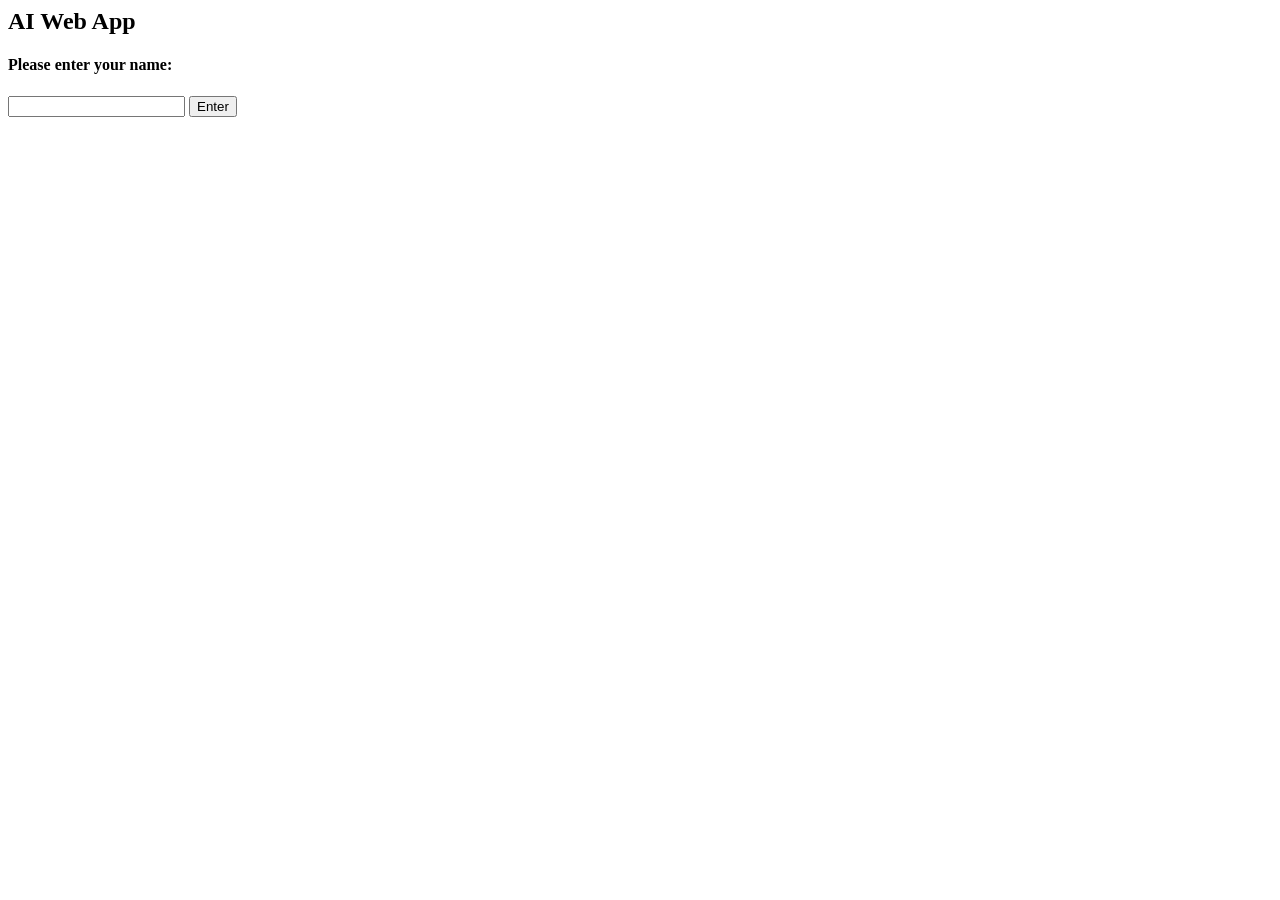
<file: templates/index.html>
<head>
    <meta name="viewport" content="width=device-width>
    <link rel="stylesheet" href="/workspaces/2026-AN6001A/static/styles.css">
</head>
<body>
    <div class="container">
        <h2>AI Web App</h2>
        <h4>Please enter your name: </h4>
        <form action="/main" method="post">
            <input type="text"name="q">
            <input type="submit" value="Enter">
        </form>
    </div>
</body>
</file>
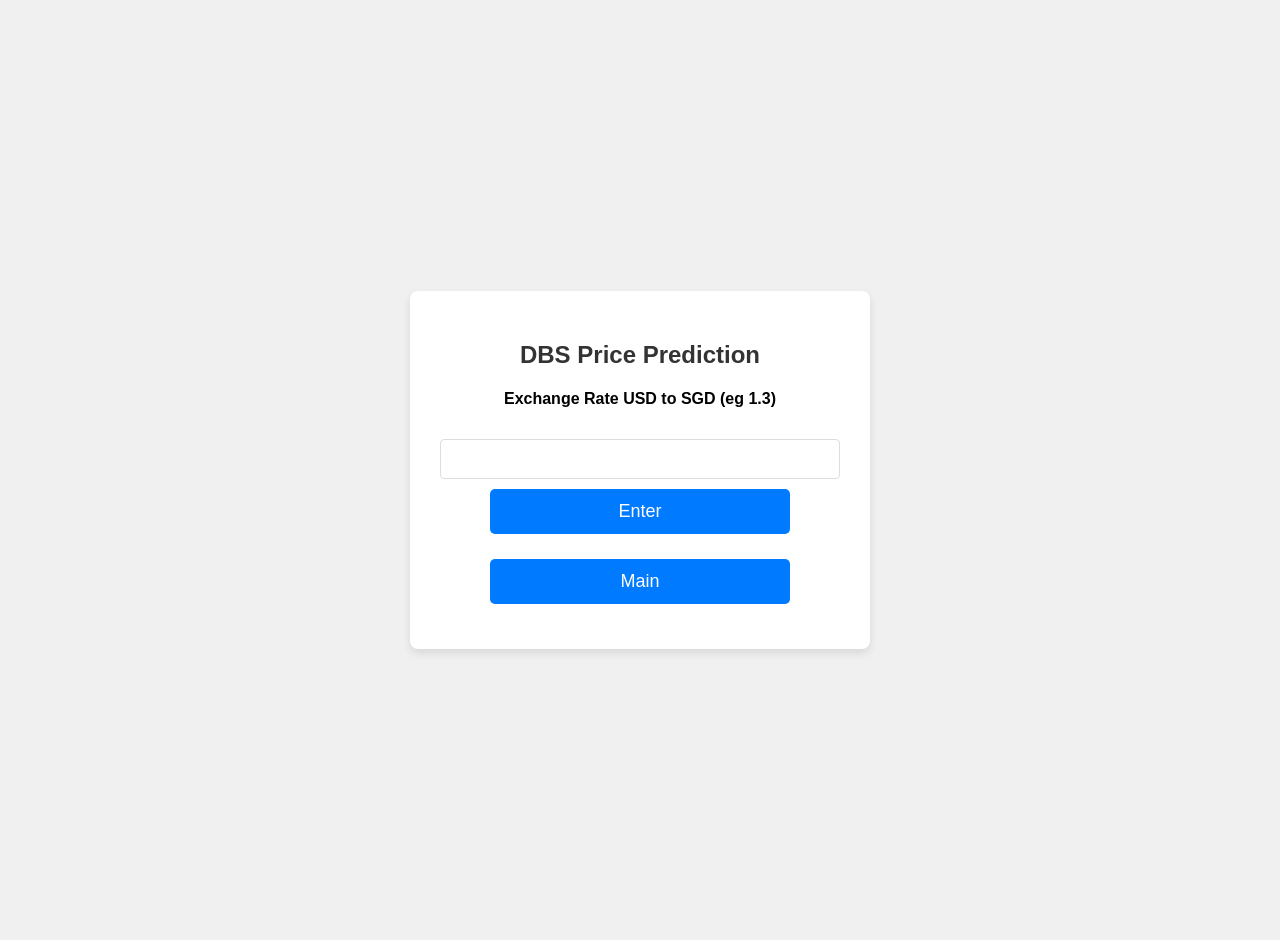
<file: templates/dbs.html>
<head>
    <meta name = "viewport" content = "width=device-width">
    <link rel = "stylesheet" href = "/static/styles.css">
</head>
<body>
    <div class = "container">
        <h2>DBS Price Prediction</h2>
        <form action = "/dbsResult" method="post">
            <h4>Exchange Rate USD to SGD (eg 1.3)</h4>
            <input type="number" step="0.01" name="q">
            <input type="submit" value="Enter">
        </form>
        <form action = "/" method="post">
            <input type="submit" value="Main">
        </form>
    </div>
</body>
</file>
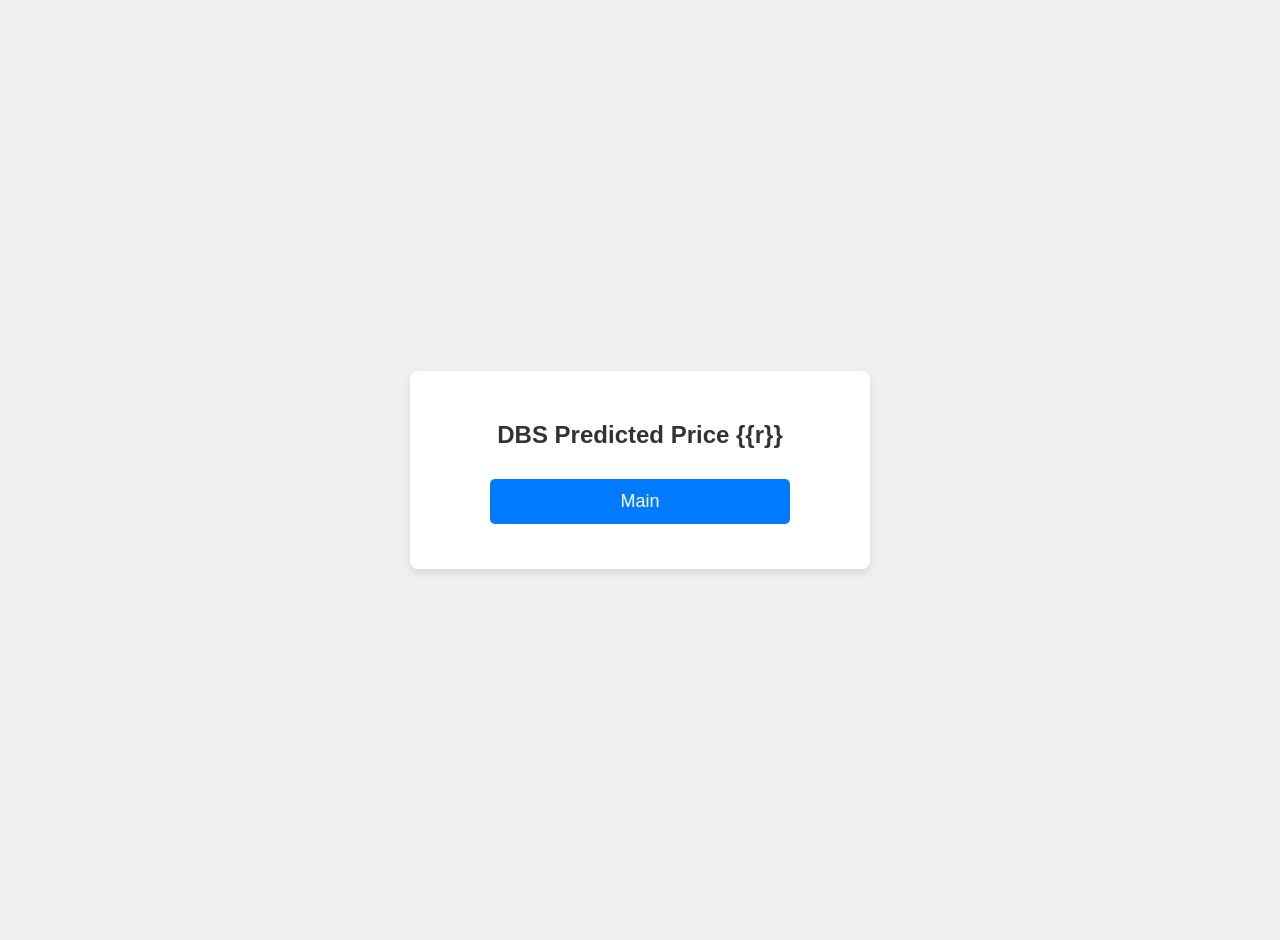
<file: templates/dbsResult.html>
<head>
    <meta name = "viewport" content = "width=device-width">
    <link rel = "stylesheet" href = "/static/styles.css">
</head>
<body>
    <div class = "container">
        <h2>DBS Predicted Price {{r}}</h2>
        <form action = "/main" method="post">
            <input type="submit" value="Main">
        </form>
    </div>
</body>
</file>
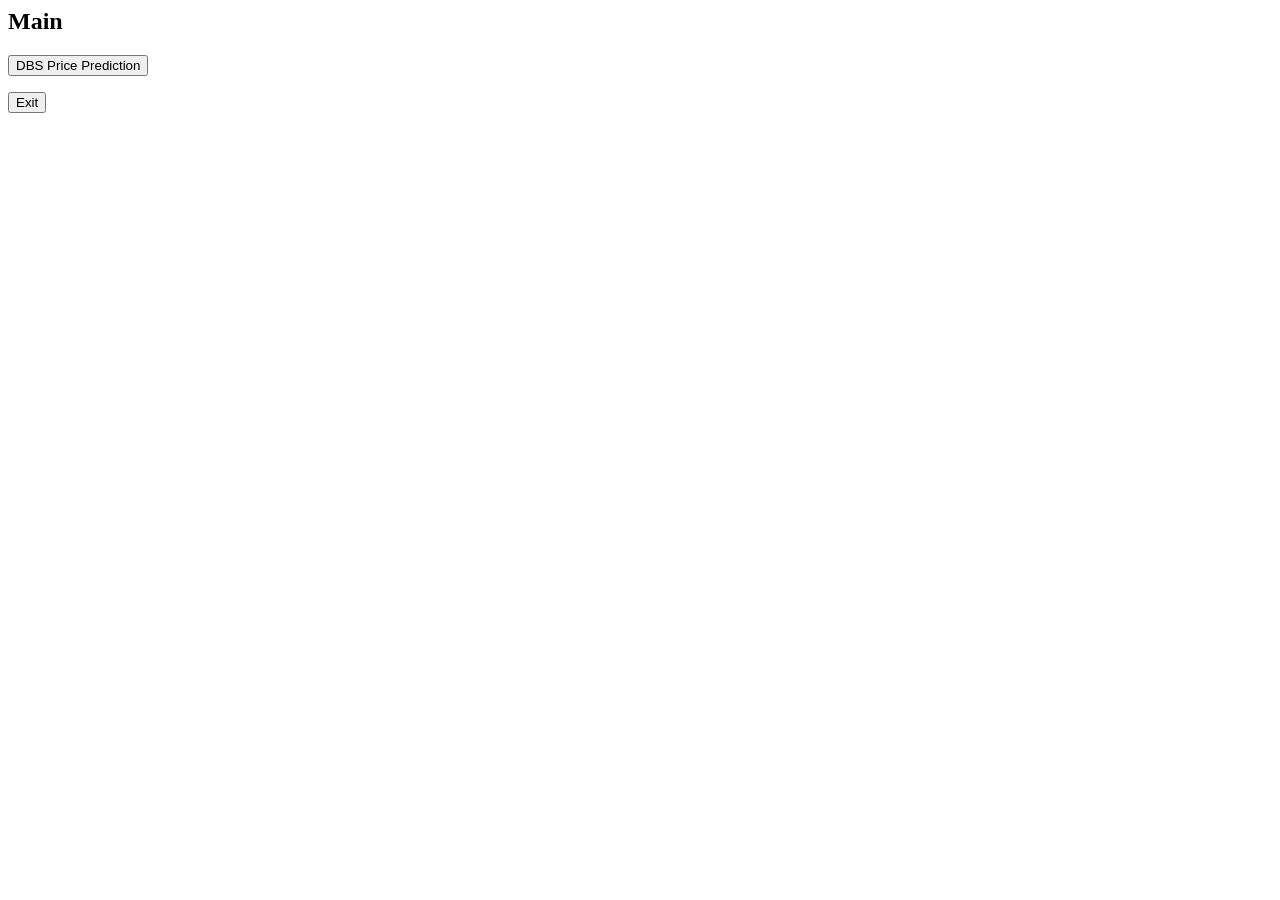
<file: templates/main.html>
<head>
    <meta name="viewport" content="width=device-width>
    <link rel="stylesheet" href="/workspaces/2026-AN6001A/static/styles.css">
</head>
<body>
    <div class="container">
        <h2>Main</h2>
        <form action="/dbs" method="post">
            <input type="submit" value="DBS Price Prediction">
        </form>
        <form action="/main" method="post">
            <input type="submit" value="Exit">
        </form>
    </div>
</body>
</file>
<file: static/styles.css>
body {
    font-family: 'Arial', sans-serif;
    background-color: #f0f0f0;
    margin: 0;
    padding: 20px;
    display: flex;
    justify-content: center;
    align-items: center;
    height: 100vh;
}

.container {
    background-color: #ffffff;
    padding: 30px;
    border-radius: 8px;
    box-shadow: 0 4px 8px rgba(0, 0, 0, 0.1);
    max-width: 400px;
    width: 100%;
    text-align: center;
}

.image-class {
    max-width: 100%;  /* Ensures the image scales down responsively */
    height: auto;     /* Maintains the aspect ratio of the image */
    border-radius: 8px; /* Optional: Adds rounded corners */
    margin-bottom: 20px; /* Adds space below the image */
    display: block;
}

h2 {
    font-size: 24px;
    margin-bottom: 20px;
    color: #333;
}

form {
    margin: 15px 0;
}

input[type="submit"] {
    background-color: #007bff;
    color: white;
    padding: 12px 24px;
    border: none;
    border-radius: 5px;
    font-size: 18px;
    cursor: pointer;
    transition: background-color 0.3s ease;
    width: 100%;
    max-width: 300px;
}

input, button {
    width: 100%;
    padding: 10px;
    margin-top: 10px;
    border-radius: 4px;
    border: 1px solid #ddd;
    font-size: 16px;
}

button {
    background-color: #007bff;
    color: white;
    border: none;
    cursor: pointer;
}

button:hover {
    background-color: #0056b3;
}


p {
    margin-top: 20px;
    font-size: 18px;
    color: #007bff;
}

@media (max-width: 768px) {
    .container {
        padding: 20px;
    }

    h2 {
        font-size: 20px;
    }

    input, button {
        font-size: 14px;
    }

    p {
        font-size: 16px;
    }
}
</file>
